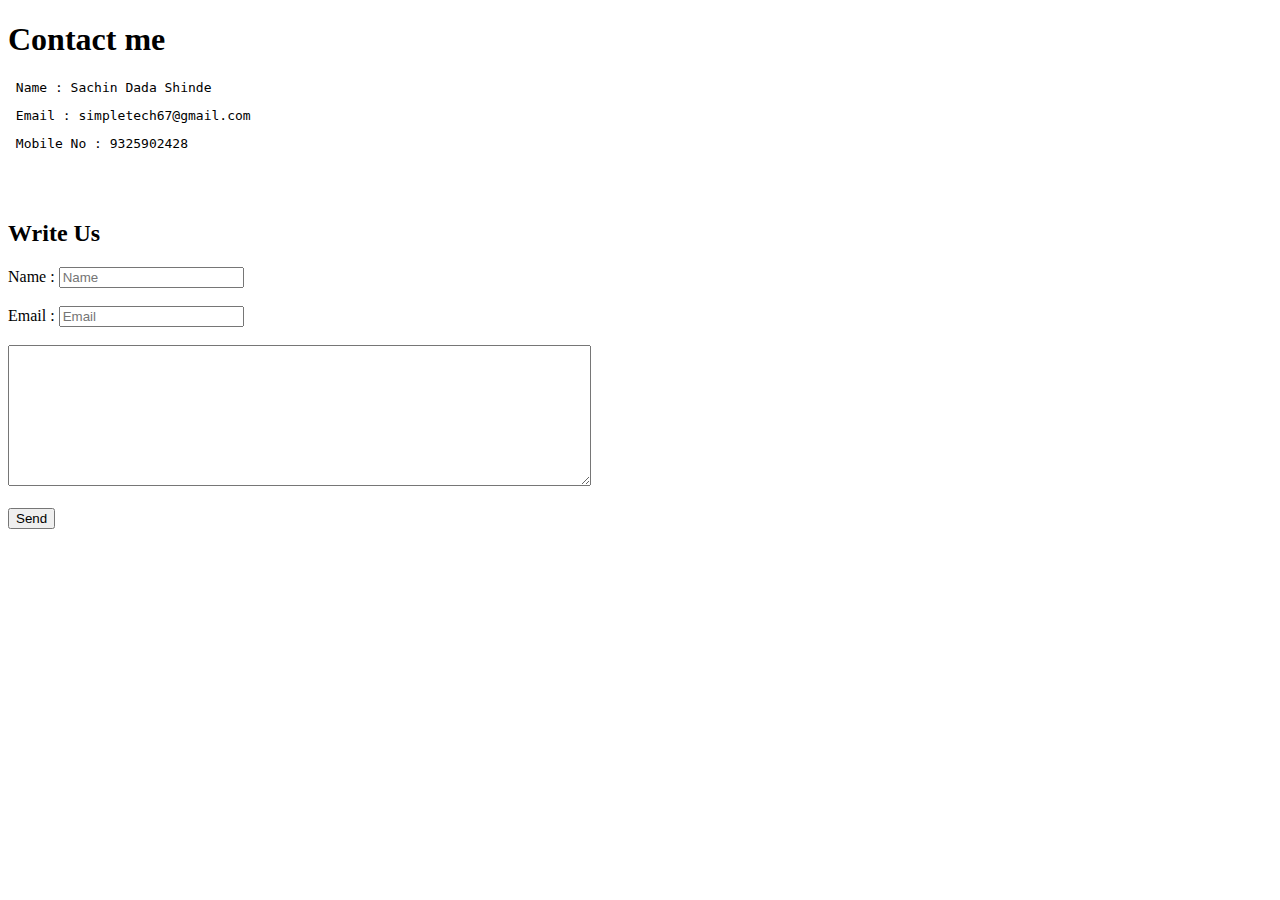
<file: contact.html>
<!DOCTYPE html>
<html lang="en">
  <head>
    <meta charset="UTF-8" />
    <meta http-equiv="X-UA-Compatible" content="IE=edge" />
    <meta name="viewport" content="width=device-width, initial-scale=1.0" />
    <title>Contact ME</title>
  </head>
  <body>
    <div>
      <h1>Contact me</h1>
      <pre> Name : Sachin Dada Shinde</pre>
      <pre> Email : simpletech67@gmail.com</pre>
      <pre> Mobile No : 9325902428</pre>
    </div>
    <br /><br />
    <form>
      <h2>Write Us</h2>
      <label for="name">Name : </label>
      <input type="text" placeholder="Name" id="name" />
      <br /><br />
      <label for="name">Email : </label>
      <input type="text" placeholder="Email" id="email" />
      <br /><br />
      <textarea rows="9" cols="70" name="comment"></textarea>
      <br /><br /><button type="submit">Send</button>
    </form>
  </body>
</html>
</file>
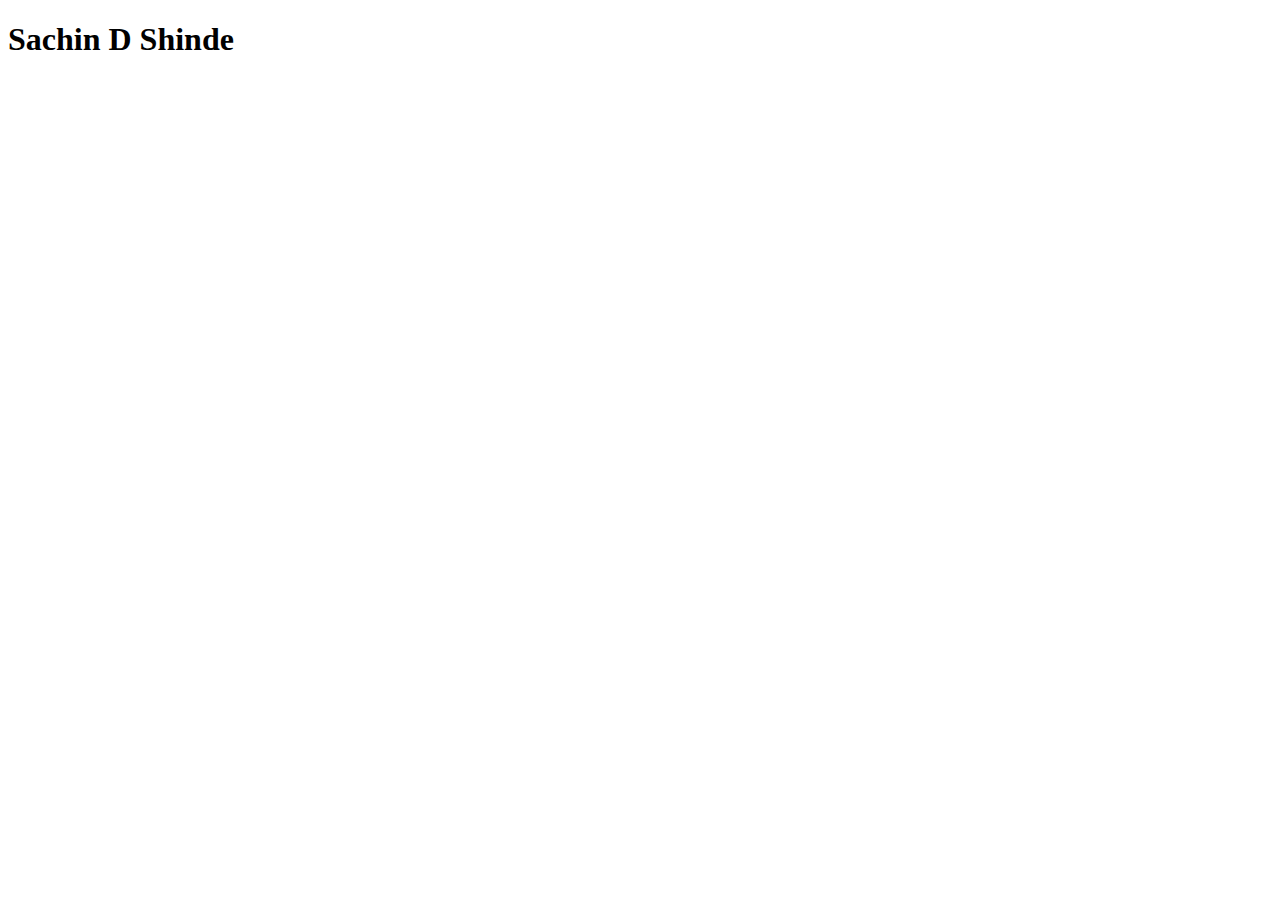
<file: portfolio.html>
<!DOCTYPE html>
<html lang="en">
  <head>
    <meta charset="UTF-8" />
    <meta http-equiv="X-UA-Compatible" content="IE=edge" />
    <meta name="viewport" content="width=device-width, initial-scale=1.0" />
    <title>Portfolio</title>
  </head>
  <body>
    <h1>Sachin D Shinde</h1>
  </body>
</html>
</file>
